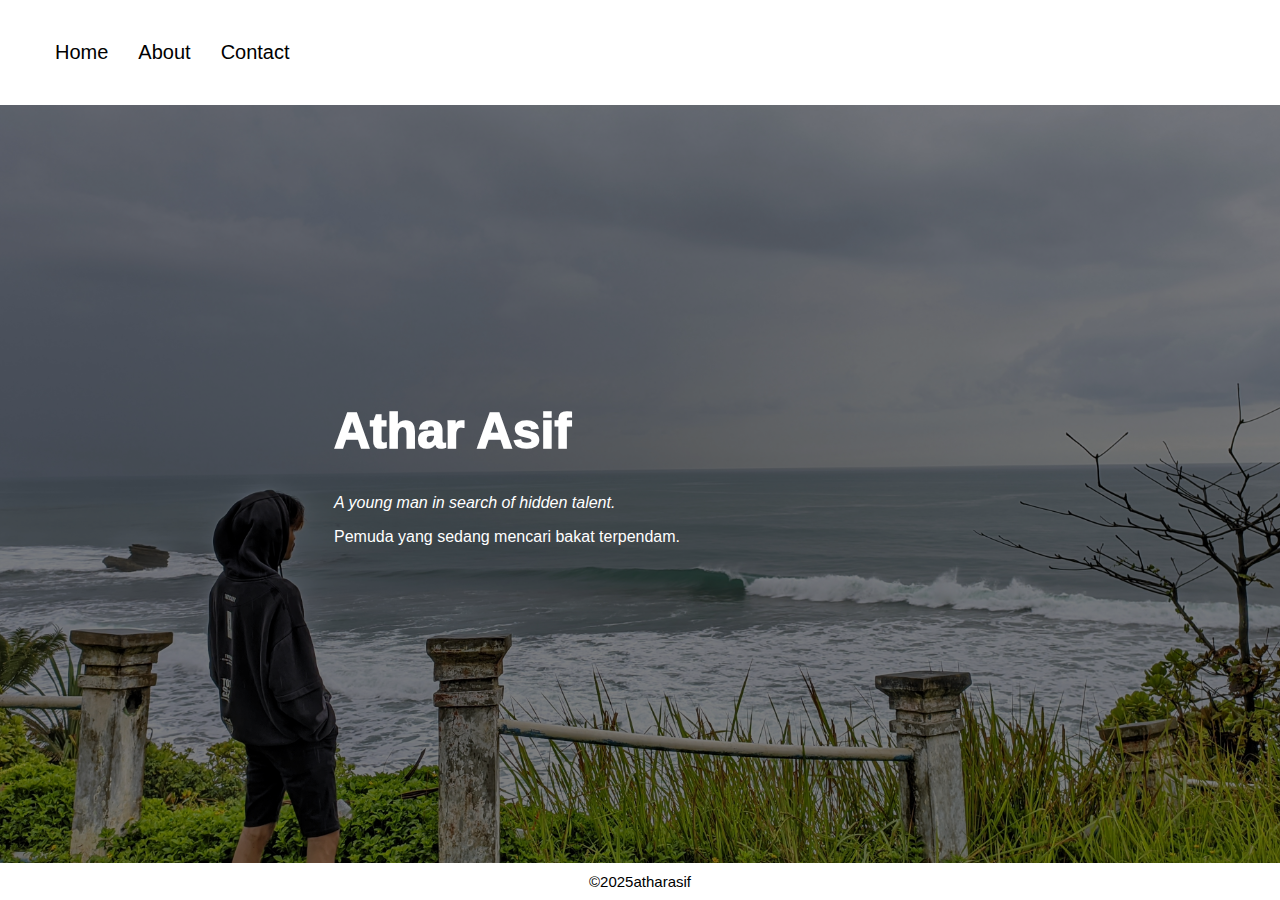
<file: index.html>
<!DOCTYPE html>
<html lang="en">
<head>
    <meta charset="UTF-8">
    <meta name="viewport" content="width=device-width, initial-scale=1.0">
    <title>home</title>
    <link rel="stylesheet" href="style.css">
</head>
<body>
    <div class="header">
        <ul class="ul-navbar">
            <li class="li-navbar">
                <a href="#" class="a-navbar">Home</a>
            </li>
            <li class="li-navbar">
                <a href="about.html" class="a-navbar">About</a>
            </li>
            <li class="li-navbar">
                <a href="contact.html" class="a-navbar">Contact</a>
            </li>
        </ul>
    </div>
    <div class="content">
        <ul>
            <li class="li-text">
                <h1 class="text-nama">Athar Asif</h1>
            </li>
            <li class="li-text">
                <p class="text-deskripsi-english">A young man in search of hidden talent.</p>
            </li>
            <li class="li-text">
                <p class="text-deskripsi">Pemuda yang sedang mencari bakat terpendam.</p>
            </li>
        </ul>
    </div>
    <div class="footer">
        <p class="p-footer">©2025atharasif</p>
    </div>
</body>
</html>
</file>
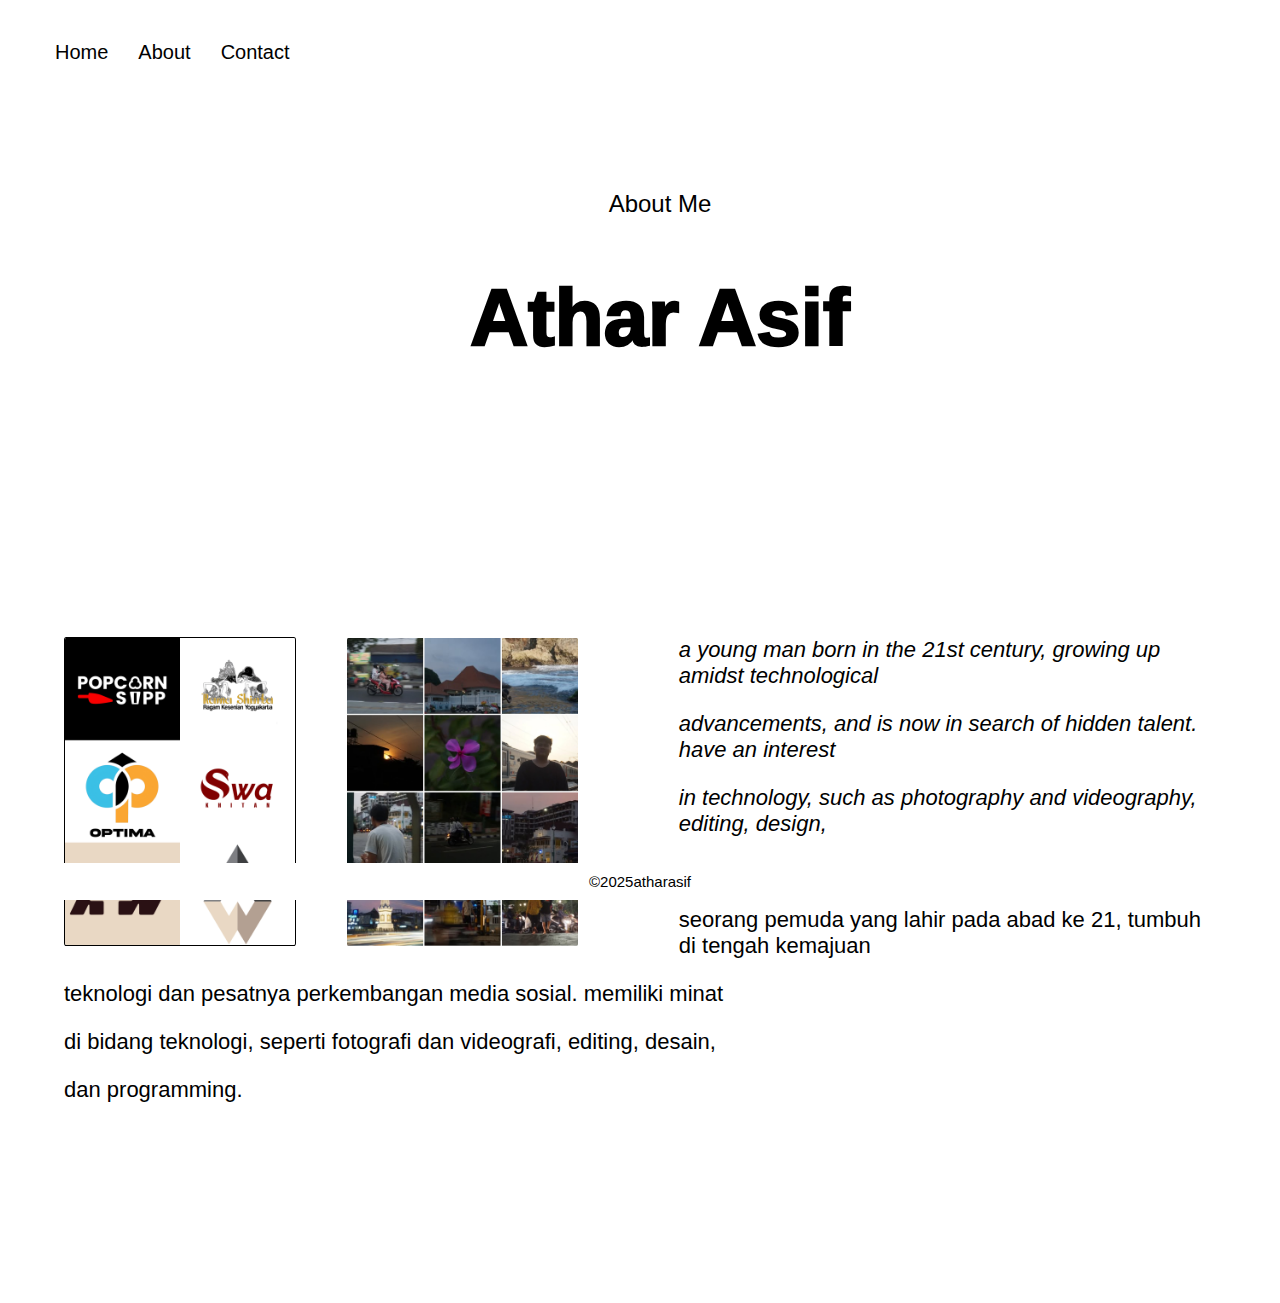
<file: about.html>
<!DOCTYPE html>
<html lang="en">
<head>
    <meta charset="UTF-8">
    <meta name="viewport" content="width=device-width, initial-scale=1.0">
    <title>about</title>
    <link rel="stylesheet" href="styleabout.css">
    <script>
        window.addEventListener('scroll', function() {
            var header = document.querySelector('.header');
            if (window.scrollY > 0) {
                header.classList.add('header-shadow');
            } else {
                header.classList.remove('header-shadow');
            }
        });
    </script>
</head>
<body>
    <div class="header">
        <ul class="ul-navbar">
            <li class="li-navbar">
                <a href="index.html" class="a-navbar">Home</a>
            </li>
            <li class="li-navbar">
                <a href="about.html" class="a-navbar">About</a>
            </li>
            <li class="li-navbar">
                <a href="contact.html" class="a-navbar">Contact</a>
            </li>
        </ul>
    </div>
    <div class="content">
        <ul>
            <li class="li-text">
                <h2 class="text-about">About Me</h2>
            </li>
            <li class="li-text">
                <h1 class="text-nama">Athar Asif</h1>
            </li>
        </ul>
    </div>
    <div class="wrapper">
        <img src="portologo.jpg" alt="portofolio logo" class="img-portologo">
        <img src="portofoto.jpg" alt="portofolio foto" class="img-portofoto">
        <li class="li-deskripsi-about">
            <p>a young man born in the 21st century, growing up amidst technological</p>
            <p>advancements, and is now in search of hidden talent. have an interest</p>
            <p>in technology, such as photography and videography, editing, design,</p>
            <p>and programming.</p>
        </li>
        <li class="li-deskripsi-about-indo">
            <p>seorang pemuda yang lahir pada abad ke 21, tumbuh di tengah kemajuan</p>   
            <p>teknologi dan pesatnya perkembangan media sosial. memiliki minat</p>
            <p>di bidang teknologi, seperti fotografi dan videografi, editing, desain,</p>
            <p>dan programming.</p>
        </li>
    </div>
    <div class="footer">
        <p class="p-footer">©2025atharasif</p>
    </div>
</body>
</html>
</file>
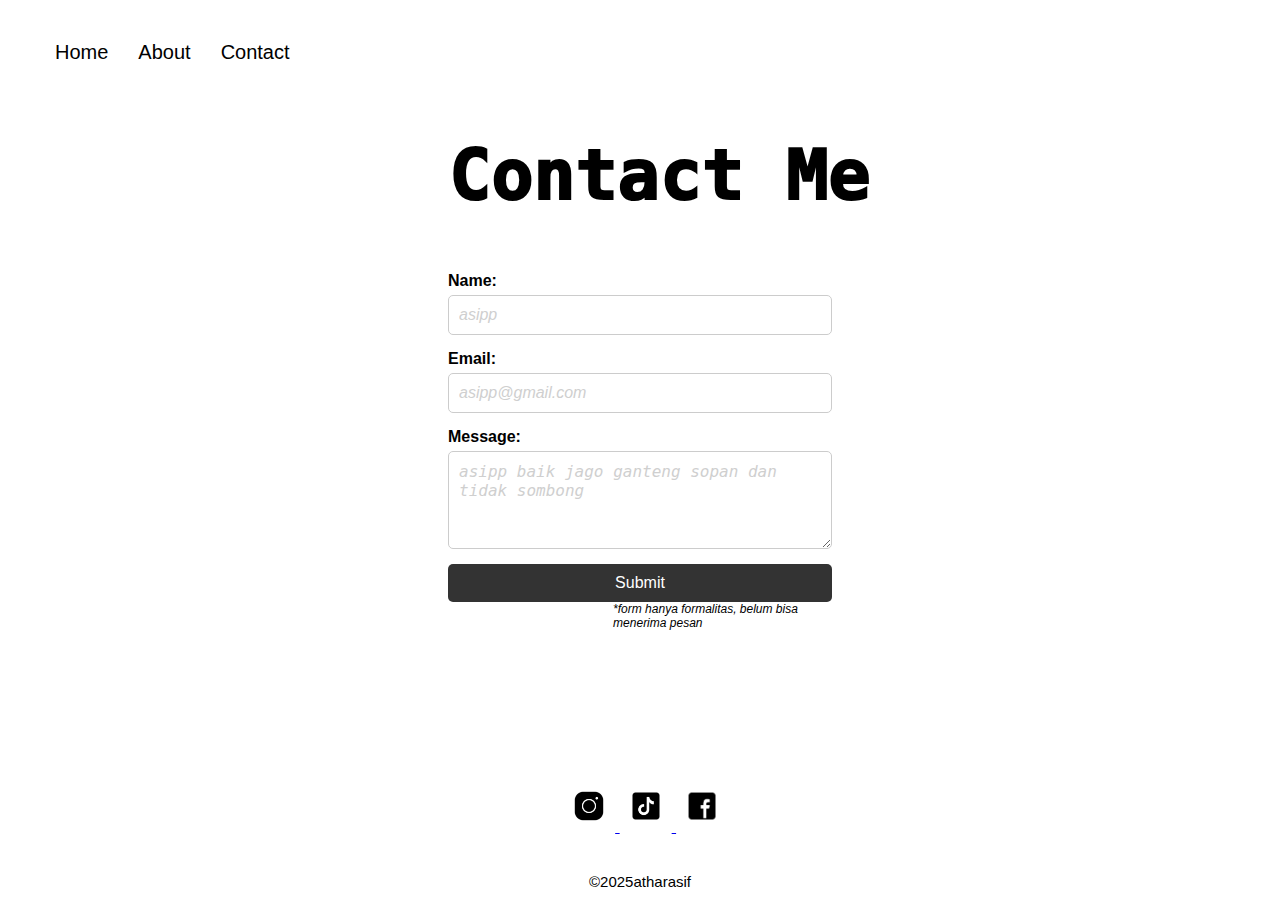
<file: contact.html>
<!DOCTYPE html>
<html lang="en">
<head>
    <meta charset="UTF-8">
    <meta name="viewport" content="width=device-width, initial-scale=1.0">
    <title>contact</title>
    <link rel="stylesheet" href="stylecontact.css">
    <script>
        window.addEventListener('scroll', function() {
            var header = document.querySelector('.header');
            if (window.scrollY > 0) {
                header.classList.add('header-shadow');
            } else {
                header.classList.remove('header-shadow');
            }
        });
    </script>
</head>
<body>
    <div class="header">
        <ul class="ul-navbar">
            <li class="li-navbar">
                <a href="index.html" class="a-navbar">Home</a>
            </li>
            <li class="li-navbar">
                <a href="about.html" class="a-navbar">About</a>
            </li>
            <li class="li-navbar">
                <a href="contact.html" class="a-navbar">Contact</a>
            </li>
        </ul>
    </div>
    <div class="content">
        <ul>
            <li class="li-text">
                <h2 class="text-nama">Contact Me</h2>
            </li>
            <!-- <li class="li-text">
                <p class="text-deskripsi">Seorang pemuda yang sedang mencari bakat terpendam.</p>
            </li> -->
        </ul>
        <form class="contact-form">
            <label for="name">Name:</label>
            <input type="text" id="name" name="name" placeholder="asipp" required>
            
            <label for="email">Email:</label>
            <input type="email" id="email" name="email" placeholder="asipp@gmail.com" required>
            
            <label for="message">Message:</label>
            <textarea id="message" name="message" rows="4" placeholder="asipp baik jago ganteng sopan dan tidak sombong" required></textarea>
            
            <button type="submit">Submit</button>
            <p class="formalitas">*form hanya formalitas, belum bisa menerima pesan</p>
        </form>
    </div>
    <div class="medsos">
        <a href="https://www.instagram.com/ath.asif" target="_blank">
            <img src="logoig.png" alt="" class="logo">
        </a>
        <a href="https://www.tiktok.com/@athasif" target="_blank">
            <img src="logott.png" alt="" class="logo">
        </a> 
        <a href="https://www.facebook.com/atharasif.nurcahyadi" target="_blank">
            <img src="logofb.png" alt="" class="logo">
        </a> 
    </div>
    <div class="footer">
        <p class="p-footer">©2025atharasif</p>
    </div>
</body>
</html>
</file>
<file: style.css>
body {
    margin: 0;
    font-family: Calibri, sans-serif;
    background: url('asippbatuhiu.jpg') no-repeat center center fixed;
    background-size: cover;
    position: relative;
}

body::before {
    content: "";
    position: absolute;
    top: 0;
    left: 0;
    width: 100%;
    height: 100%;
    background: rgba(0, 0, 0, 0.5); /* Adjust the opacity here */
    z-index: -1;
}

.header {
    position: fixed;
    top: 0;
    width: 100%;
    background-color: #ffffff;
    color: black;
    text-align: center;
    padding: 10px 0;
    z-index: 1000;
}

.ul-navbar {
    display: flex;
    justify-content: left;
    align-items: center;
}

.li-navbar {
    display: flex;
    justify-content: center;
    list-style-type: none;
    padding: 10px;
    margin: 5px;
    font-size: 20px;
}

.li-navbar:hover {
    border-bottom: 2px solid black; /* Add underline effect on hover */
    transition: 0.1s ease;
}

.a-navbar {
    color: black;
    text-decoration: none;
    font-weight: 500;
}

.content {
    padding-top: 60px; /* Adjust based on header height */
    color: white; /* Ensure text is readable over the background */
    display: flex;
    justify-content: flex-end;
    align-items: center;
    height: 90vh;
    padding-right: 600px; /* Add padding to the right */
}

.text-container {
    width: 75%; /* 3/4 of the width */
    background-color: rgba(255, 255, 255, 0.8); /* Semi-transparent background */
    padding: 20px;
    box-shadow: 0 4px 8px rgba(0, 0, 0, 0.1);
    color: black; /* Text color */
    margin-left: auto; /* Align the container to the right */
}

.li-text{
    list-style: none;
}

.text-nama {
    font-family: "Trebuchet MS", Helvetica, sans-serif;
    font-size: 50px;
    font-weight: 1000;
}

.text-deskripsi-english {
    font-style: italic;
}

.footer {
    position: fixed;
    bottom: 0;
    width: 100%;
    background-color: #ffffff;
    color: black;
    text-align: center;
    padding: 10px 0;
    z-index: 1000;
}

.p-footer {
    margin: 0;
    font-size: 15px;
}
</file>
<file: styleabout.css>
body {
    margin: 0;
    font-family: Calibri, sans-serif;
    background: rgb(255, 255, 255);
    background-size: cover;
    position: relative;
}

.header {
    position: fixed;
    top: 0;
    width: 100%;
    background-color: #ffffff;
    color: black;
    text-align: center;
    padding: 10px 0;
    z-index: 1000;
    transition: box-shadow 0.3s ease; /* Smooth transition for the shadow */
}

.header-shadow {
    box-shadow: 0 4px 8px rgba(0, 0, 0, 0.1); /* Add shadow when scrolled */
}


.ul-navbar {
    display: flex;
    justify-content: left;
    align-items: center;
}

.li-navbar {
    display: flex;
    justify-content: center;
    list-style-type: none;
    padding: 10px;
    margin: 5px;
    font-size: 20px;
}

.li-navbar:hover {
    border-bottom: 2px solid black; /* Add underline effect on hover */
    transition: 0.1s ease;
}

.a-navbar {
    color: black;
    text-decoration: none;
    font-weight: 500;
}

.content {
    padding-top: 120px; 
    color: rgb(0, 0, 0); 
    /* display: flex; */
    justify-content: center;
    align-items: center;
    height: 55vh;
}

.li-text{
    list-style: none;
}

.text-about {
    padding-top: 50px;
    text-align: center;
    font-weight: 500;
}

.text-nama {
    font-family: "Trebuchet MS", Helvetica, sans-serif;
    font-size: 80px;
    font-weight: 1000;
    text-align: center;
}

.text-deskripsi-english {
    font-style: italic;
}

.li-deskripsi-about {
    font-style: italic;
    list-style-type: none;
    font-family: Calibri, sans-serif;
    font-size: 22px;
}

.li-deskripsi-about-indo {
    list-style-type: none;
    font-family: Calibri, sans-serif;
    font-size: 22px;
}

.img-portofoto {
    width: 20%; /* Adjust the width of the photo */
    float : left;
    margin-right: 100px;
    border: #ffffff solid 1px;
    border-radius: 1%;
}

.img-portologo {
    width: 20%; /* Adjust the width of the photo */
    float : left;
    margin-right: 50px;
    border: black solid 1px;
    border-radius: 1%;
}

.wrapper {
    margin : auto;
    width : 90%;
    float : center;
    margin-bottom: 200px;
    /* padding-bottom: 50px; */
}

.footer {
    position: fixed;
    bottom: 0;
    width: 100%;
    background-color: #ffffff;
    color: black;
    text-align: center;
    padding: 10px 0;
}

.p-footer {
    margin: 0;
    font-size: 15px;
}
</file>
<file: stylecontact.css>
body {
    margin: 0;
    font-family: Calibri, sans-serif;
    background: rgb(255, 255, 255);
    background-size: cover;
    position: relative;
}

.header {
    position: fixed;
    top: 0;
    width: 100%;
    background-color: #ffffff;
    color: black;
    text-align: center;
    padding: 10px 0;
    z-index: 1000;
}

.header-shadow {
    box-shadow: 0 4px 8px rgba(0, 0, 0, 0.1); /* Add shadow when scrolled */
}

.ul-navbar {
    display: flex;
    justify-content: left;
    align-items: center;
}

.li-navbar {
    display: flex;
    justify-content: center;
    list-style-type: none;
    padding: 10px;
    margin: 5px;
    font-size: 20px;
}

.li-navbar:hover {
    border-bottom: 2px solid black; /* Add underline effect on hover */
    transition: 0.1s ease;
}

.a-navbar {
    color: black;
    text-decoration: none;
    font-weight: 500;
}

.content {
    padding-top: 60px; /* Adjust based on header height */
    color: rgb(0, 0, 0); /* Ensure text is readable over the background */
    display: flex;
    flex-direction: column;
    align-items: center;
    height: 80vh;
}

.li-text {
    list-style: none;
}

.text-nama {
    font-family: monospace;
    font-size: 70px;
    font-weight: 1000;
    text-align: center;
    margin-bottom: 40px; /* Add space below the text-nama element */
}

.text-deskripsi {
    font-family: Calibri, sans-serif;
    font-size: 18px;
    text-align: center;
    margin-bottom: 20px; /* Add space below the text-deskripsi element */
}

.contact-form {
    display: flex;
    flex-direction: column;
    width: 30%; /* Adjust the width of the form */
    max-width: 500px;
}

.contact-form label {
    margin-bottom: 5px;
    font-weight: bold;
}

.contact-form input,
.contact-form textarea {
    margin-bottom: 15px;
    padding: 10px;
    border: 1px solid #ccc;
    border-radius: 5px;
    font-size: 16px;
}

.contact-form input::placeholder,
.contact-form textarea::placeholder {
    color: #cfcfcf; /* Change the color of the placeholder text */
    font-style: italic; /* Make the placeholder text italic */
}

.contact-form button {
    padding: 10px 20px;
    border: none;
    border-radius: 5px;
    background-color: #333;
    color: white;
    font-size: 16px;
    cursor: pointer;
}

.contact-form button:hover {
    background-color: #555;
}

.footer {
    position: fixed;
    bottom: 0;
    width: 100%;
    background-color: #ffffff;
    color: black;
    text-align: center;
    padding: 10px 0;
}

.p-footer {
    margin: 0;
    font-size: 15px;
}

.formalitas {
    margin-top: 0;
    font-size: 12px;
    font-style: italic;
    padding-left: 43%;
}

.logo{
    width: 5%;
    margin: 10px;
}

.medsos {
    padding-left: 38%;
    margin: auto;
    width: 50%;
}
</file>
